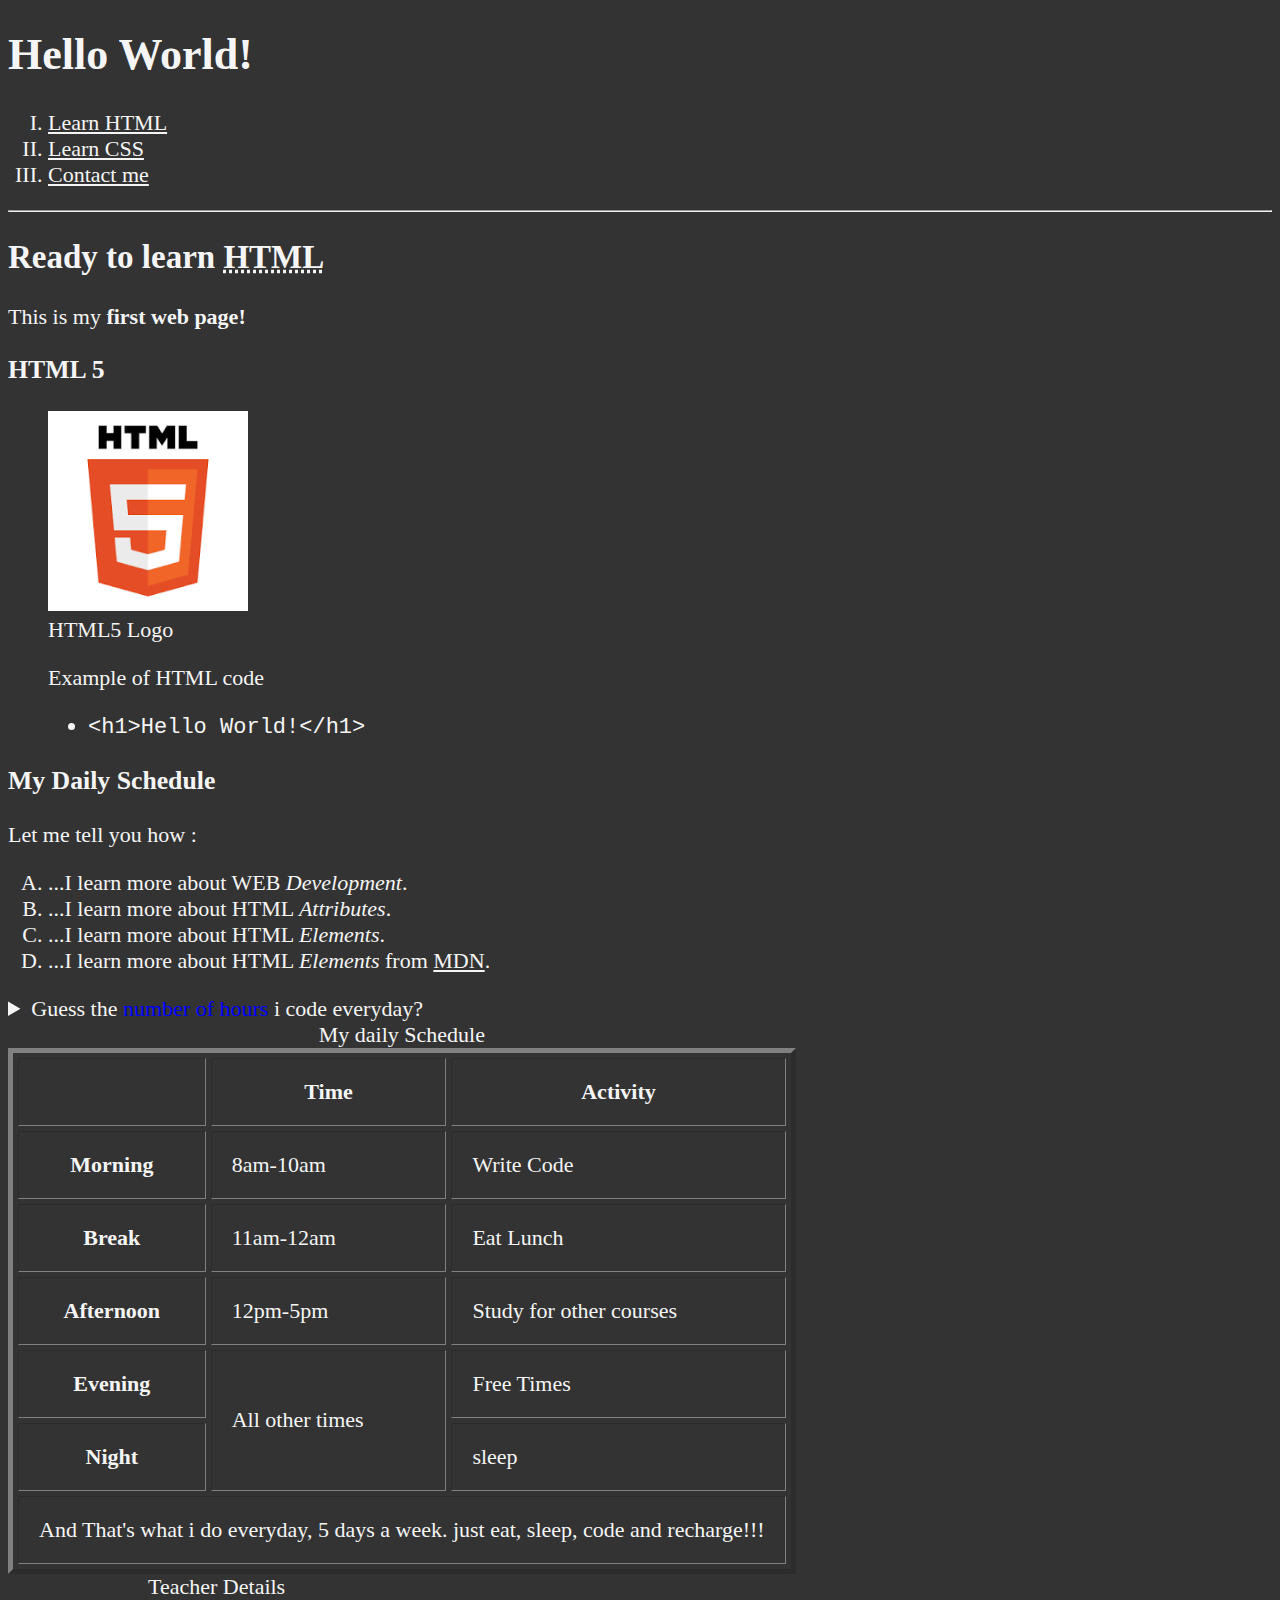
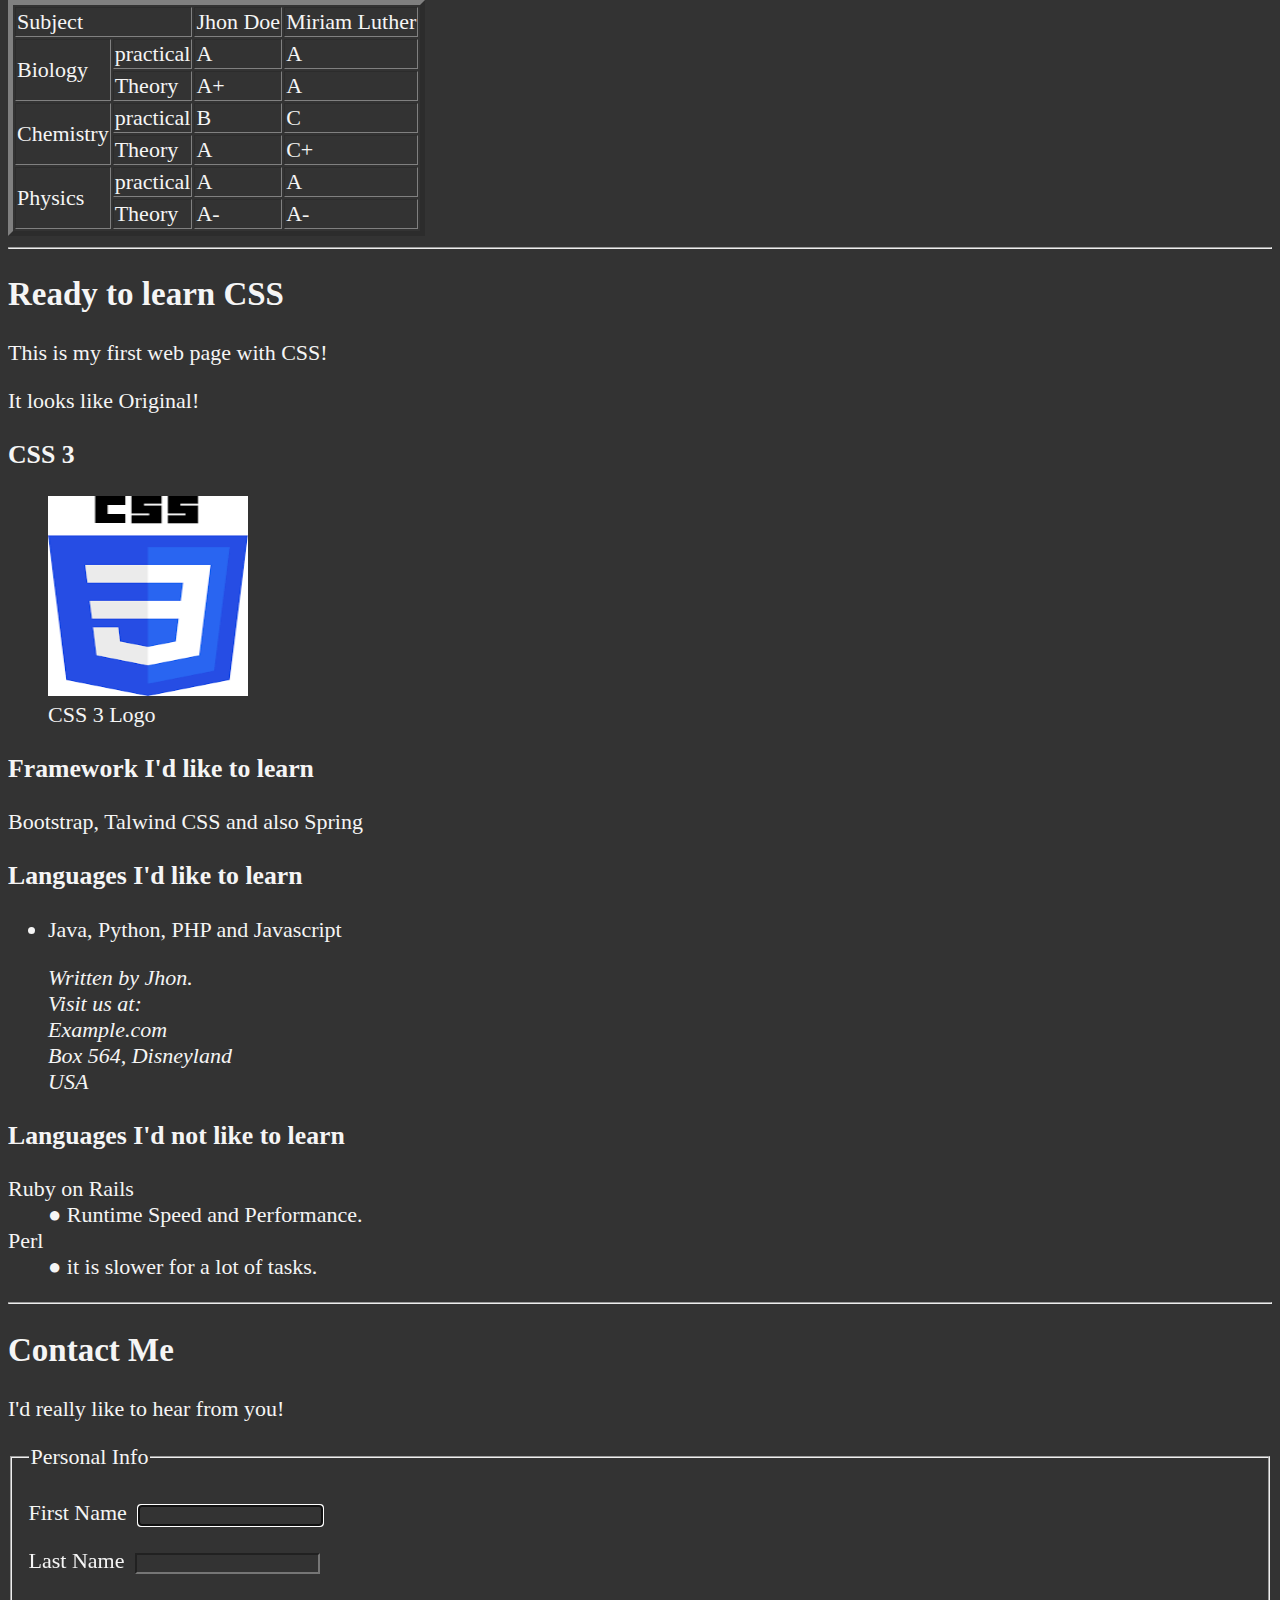
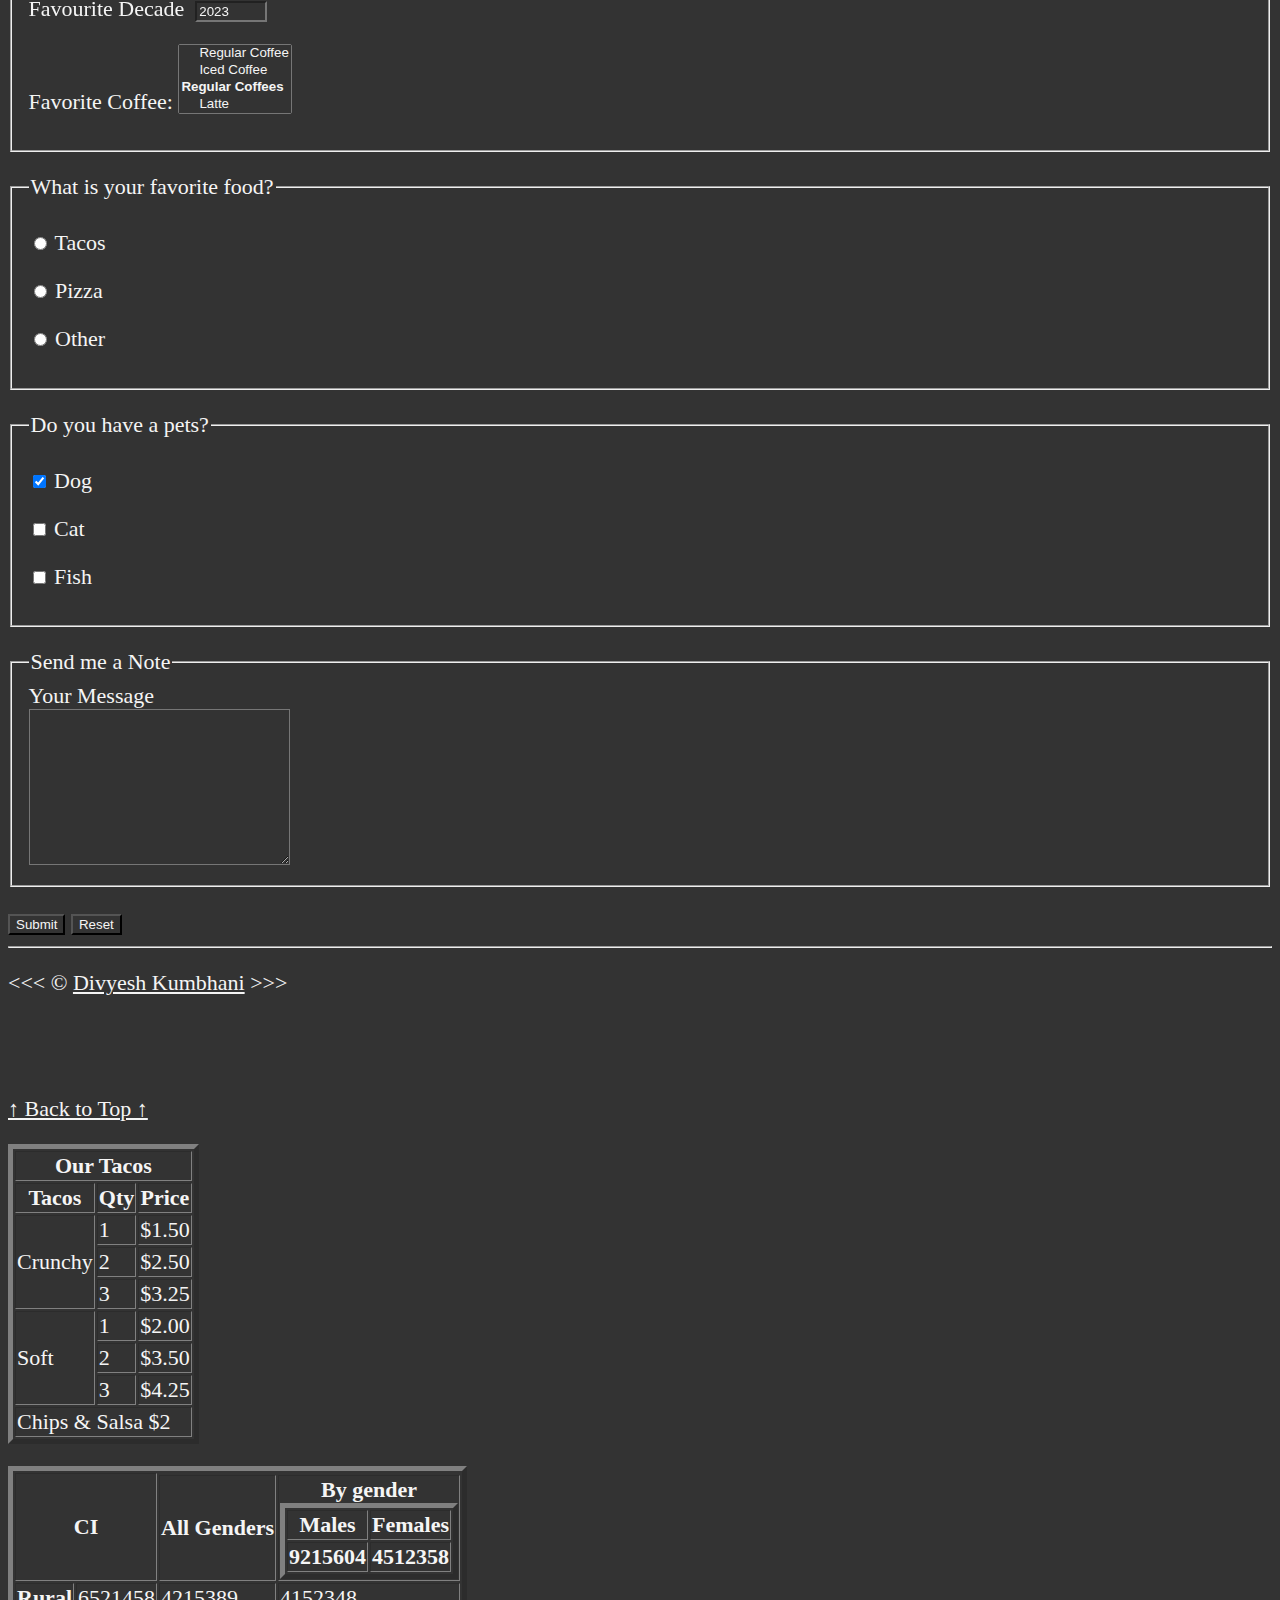
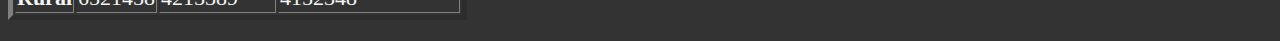
<file: index.html>
<!DOCTYPE html>
<html lang="en">
<head>
    <meta charset="UTF-8">
    <meta name="autor" content="Divyesh Kumbhani">
    <meta name="description" content="This page contains Basic information about the html.">
    <meta name="viewport" content="width=device-width, initial-scale=1.0">
    <title>My first webpage</title>
    <link rel="fav icon" href="img/html5.png" type="image/png">
    <link rel="stylesheet" href="main.css" type="text/css">
</head>
<body>
    <header>
        <!-- Heading -->
        <h1 class="top-page">Hello World!</h1>
            <nav aria-label="primary-navigation">
            <!-- <h2 id="primary-navigation">Primary Navigation</h2> -->
                <ol type="I">
                    <li><a href="#html">Learn HTML</a></li>
                    <li><a href="#css">Learn CSS</a></li>
                    <li><a href="#contact">Contact me</a></li>
                </ol>
            </nav>
    </header>
    <hr>
    <main>
        <article id="html">
            <!-- SubHeading 1 starts here-->
            <h2>Ready to learn <abbr title="Hyper Text Markup Language">HTML</abbr></h2>
            <p>This is my <strong>first web page!</strong></p>

            <section>
                <h3>HTML 5</h3>
                <figure>
                    <img width="200" src="./img/html5.png" alt="HTML5 Logo" title="HTML 5 Logo">
                    <figcaption>HTML5 Logo</figcaption>
                </figure>

                <figure>
                    <figcaption>Example of HTML code</figcaption>
                    <ul>
                        <li>
                            <code>&lt;h1&gt;Hello World!&lt;/h1&gt;</code>
                        </li>
                    </ul>
                </figure>
                <h3>My Daily Schedule</h3>
                <p>Let me tell you how :</p>
                    <ol type="A">
                        <li>...I learn more about WEB <em>Development</em>.</li>
                        <li>...I learn more about HTML <em>Attributes</em>.</li>
                        <li>...I learn more about HTML <em>Elements</em>.</li>
                        <li>...I learn more about HTML <em>Elements</em> from <a href="https://developer.mozilla.org" target="_blank">MDN</a>.</li>
                    </ol>

                    <aside>
                        <details>
                            <summary>Guess the <mark style="color: blue;">number of hours</mark> i code everyday?</summary>
                            <p>I start at 8 AM and write code for <time datetime="PT3H"> 3 hours</time></p>
                        </details>
                    </aside>

                    <table border="5" cellspacing="5" cellpadding="20" bgcolor="white">
                        <caption>My daily Schedule</caption>
                        <thead>
                            <tr>
                                <th>&nbsp;</th>
                                <th scope="col">Time</th>
                                <th scope="col">Activity</th>
                            </tr>
                        </thead>
                        <tbody>
                            <tr>
                                <th scope="row">Morning</th>
                                <td>8am-10am</td>
                                <td>Write Code</td>
                            </tr>
                            <tr>
                                <th scope="row">Break</th>
                                <td>11am-12am</td>
                                <td>Eat Lunch</td>
                            </tr>
                            <tr>
                                <th scope="row">Afternoon</th>
                                <td>12pm-5pm</td>
                                <td>Study for other courses</td>
                            </tr>
                            <tr>
                                <th scope="row">Evening</th>
                                <td rowspan="2">All other times</td>
                                <td>Free Times</td>
                            </tr>
                            <tr>
                                <th scope="row">Night</th>
                                <td>sleep</td>
                            </tr>
                        </tbody>
                        <tfoot>
                            <tr>
                                <td colspan="3">And That's what i do everyday, 5 days a week. just eat, sleep, code and recharge!!!</td>
                            </tr>
                        </tfoot>
                    </table>

                    <!-- Practice on table -->
                    <table border="5px">
                        <caption>
                            Teacher Details
                        </caption>
                        <thead>
                            <tr>
                                <td colspan="2">Subject</td>
                                <td>Jhon Doe</td>
                                <td>Miriam Luther</td>
                            </tr>
                            <tr>
                                <td rowspan="2">Biology</td>
                                <td>practical</td>
                                <td>A</td>
                                <td>A</td>
                            </tr>
                            <tr>
                                <td>Theory</td>
                                <td>A+</td>
                                <td>A</td>
                            </tr>
                            <tr>
                                <td rowspan="2">Chemistry</td>
                                <td>practical</td>
                                <td>B</td>
                                <td>C</td>
                            </tr>
                            <tr>
                                <td>Theory</td>
                                <td>A</td>
                                <td>C+</td>
                            </tr>
                            <tr>
                                <td rowspan="2">Physics</td>
                                <td>practical</td>
                                <td>A</td>
                                <td>A</td>
                            </tr>
                            <tr>
                                <td>Theory</td>
                                <td>A-</td>
                                <td>A-</td>
                            </tr>
                        </thead>
                        <tbody>

                        </tbody>
                    </table>
            </section>
        </article>
        <hr>
        <!-- Subheading 1 ends here -->
        <article id="css">
        
            <!-- SubHeading 2 strats here-->
            <h2>Ready to learn CSS</h2>
            <p>This is my first web page with CSS!</p>
            <p>It looks like Original!</p>
            <section>
                <h3>CSS 3</h3>
                <figure>
                    <img src="./img/CSS3.png" alt="CSS3 Logo" loading="lazy" width="200" height="200">
                    <figcaption>CSS 3 Logo</figcaption>
                </figure>

                <h3>Framework I'd like to learn</h3>
                <p>Bootstrap, Talwind CSS and also Spring</p>

                <h3>Languages I'd like to learn</h3>
                <ul>
                    <li><p>Java, Python, PHP and Javascript</p>

                        <!-- Address starts from here -->
                        <address>
                        Written by Jhon.<br>
                        Visit us at:<br>
                        Example.com<br>
                        Box 564, Disneyland<br>
                        USA
                        </address>
                        <!-- Address ends from here -->
                    </li>
                </ul>

                <h3>Languages I'd not like to learn</h3>
                <!-- Description list starts from here -->
                <dl>
                    <dt>Ruby on Rails</dt>
                    <dd><span>&#9679;</span> Runtime Speed and Performance.</dd>

                    <dt>Perl</dt>
                    <dd><span>&#9679;</span> it is slower for a lot of tasks.</dd>
                </dl>
                <!-- Description list ends from here -->
            </section>
        </article>
    </main>
    <hr>
    <article id="contact">
        <h2>Contact Me</h2>
        <p>I'd really like to hear from you!</p>
        <form>
            <fieldset>
            <legend>Personal Info</legend>
            <p>
                <label for="firstName">First Name</label>&nbsp;
                <input type="text" name="firstName" id="firstName" required autocomplete="on" autofocus>
            </p>
            <p>
                <label for="lastName">Last Name</label>&nbsp;
                <input type="text" name="lastName" id="lastName" required autocomplete="on">
            </p>
            <p>
                <label for="decade">Favourite Decade</label>&nbsp;
                <input type="number" name="decade" id="decade" min="1945" max="2023" step="10" value="2023">
            </p>
            <p>
                <label for="coffee">Favorite Coffee: </label>
                <select name="coffee" id="coffee" size="4"> 
                    <optgroup label="Coffees">
                        <option value="regular coffee">Regular Coffee</option>
                        <option value="iced coffee">Iced Coffee</option>
                    </optgroup>
                    <optgroup label="Regular Coffees">
                        <option value="latte" selected>Latte</option>
                        <option value="cappuccino">Cappuccino</option>
                        <option value="cortado">Cortado</option>
                        <option value="americano">Americano</option>
                        <option value="other">Other</option>
                    </optgroup>
                </select>
            </p>
            <!-- <p>
                <label for="cofee">Favorite Coffee: </label>
                <input type="text" name="coffee" id="coffee" list="coffee-list">
                <datalist id="coffee-list">
                    <option value="latte"></option>
                    <option value="cappuccino"></option>
                    <option value="Regular Coffees"></option>
                    <option value="other"></option>
                    <option value="americano"></option>
                    <option value="cappuccino"></option>
                </datalist>
            </p> -->
            </fieldset>
        <p>
            <fieldset>
                <legend>What is your favorite food?</legend>
                <p>
                    <input type="radio" name="food" id="tacos" value="tacos">
                    <label for="tacos">Tacos</label>
                </p>

                <p>
                    <input type="radio" name="food" id="pizza" value="pizza">
                    <label for="pizza">Pizza</label>
                </p>

                <p>
                    <input type="radio" name="food" id="other" value="other">
                    <label for="other">Other</label>
                </p>
            </fieldset>
        </p>
        <p>
            <fieldset>
                <legend>Do you have a pets?</legend>
                <P>
                    <input type="checkbox" checked name="pets" id="dog" value="dog">
                    <label for="dog">Dog</label>
                </P>
                <p>
                    <input type="checkbox" name="pets" id="cat" value="cat">
                    <label for="cat">Cat</label>
                </p>
                <p>
                    <input type="checkbox" name="pets" id="fish" value="fish">
                    <label for="fish">Fish</label>
                 </p>
            </fieldset>
        </p>
        <p>
            <fieldset>
                <legend>Send me a Note</legend>
                <label for="msg">Your Message</label>
                <br>
                <textarea name="msg" id="msg" cols="30" rows="10"></textarea>
            </fieldset>
        </p>
        <button type="submit">Submit</button>
        <button type="reset">Reset</button>
    </form>
    </article>
    <hr>
    <footer>
        <!-- subheading 2 ends here -->

        <p>&lt;&lt;&lt; &copy; <a href="about.html">Divyesh Kumbhani</a> &gt;&gt;&gt;</p><br><br><br>

        <a href="#">&#8593; Back to Top  &#8593;</a>
    </footer>
<p>
    <table border="5">
        <tr>
            <th colspan="3">Our Tacos</th>
        </tr>
        <tr>
            <th>
                Tacos
            </th>
            <th>
                Qty
            </th>
            <th>
                Price
            </th>
        </tr>
        <tr>
            <td rowspan="3">Crunchy</td>
            <td>1</td>
            <td>$1.50</td>
        </tr>
        <tr>
            <td>2</td>
            <td>$2.50</td>
        </tr>
        <tr>
            <td>3</td>
            <td>$3.25</td>
        </tr>
        <tr>
            <td rowspan="3">Soft</td>
            <td>1</td>
            <td>$2.00</td>
        </tr>
        <tr>
            <td>2</td>
            <td>$3.50</td>
        </tr>
        <tr>
            <td>3</td>
            <td>$4.25</td>
        </tr>
        <tr>
            <td colspan="3">Chips & Salsa $2</td>
        </tr>
    </table>
    </p>
    <p>
        <!-- <table border="5">
            <thead>
                <tr>
                    <th rowspan="3" colspan="2">CI</th>
                    <th rowspan="3">All Genders</th>  
                    <th>By Gender
                        <table border="5">
                            <tr>
                                <th>Male</th>
                                <th>Female</th>
                            </tr>
                            <tr>
                                <td>9215604</td>
                                <td>4512358</td>
                            </tr>
                        </table>
                    </th>
                </tr>
            </thead>
            <tbody>
                <tr>
                    <th>Rural</th>
                    <td>6521458</td>
                    <td>4215389</td>
                    <td colspan="2">4152348</td>
                </tr>
            </tbody>
        </table> -->
        <table border="5">
            <tr>
              <th colspan="2" rowspan="2">CI</th>
            </tr>
            <tr>
              <th>All Genders</th>
              <th>By gender
                <table border="5">
                  <tr>
                    <th>Males</th>
                    <th>Females</th>
                  </tr>
                  <tr>
                    <td>9215604</td>
                    <td>4512358</td>
                  </tr>
                </table>
            </th>
      
            </tr>
            <tr>
              <th>Rural</th>
              <td>6521458</td>
              <td>4215389</td>
              <td>4152348</td>
            </tr>
          </table> 
    </p>
</body>
</html>
</file>
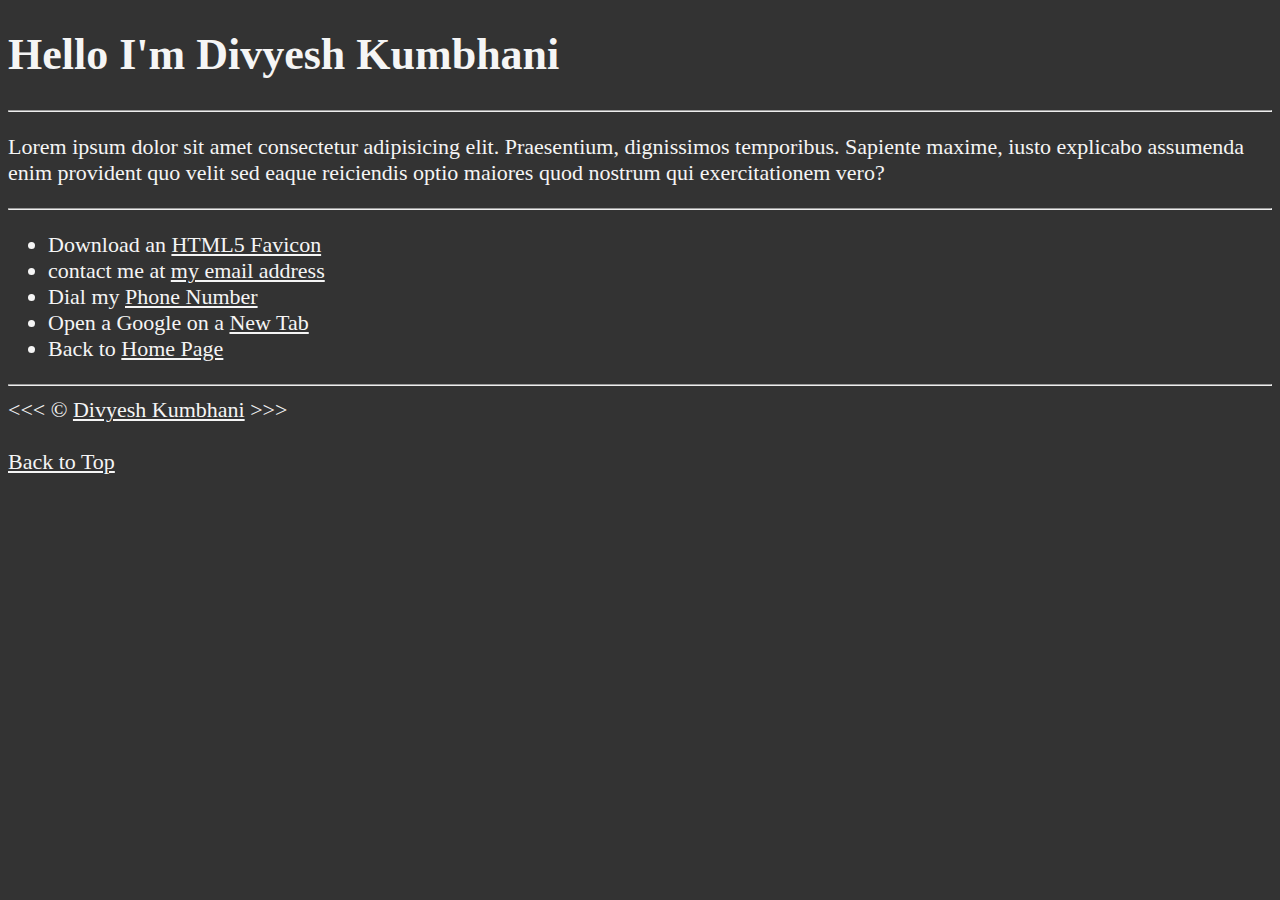
<file: about.html>
<!DOCTYPE html>
<html lang="en">
<head>
    <meta charset="UTF-8">
    <meta name="autor" content="Divyesh Kumbhani">
    <meta name="description" content="This page contains information about me.">
    <meta name="viewport" content="width=device-width, initial-scale=1.0">
    <title>About Me</title>
    <link rel="fav icon" href="html5.png" type="image/png">
    <link rel="stylesheet" href="main.css" type="text/css">
</head>
<body>
    <!-- Heading -->
    <h1>Hello I'm Divyesh Kumbhani</h1>

    <hr>
        <p>Lorem ipsum dolor sit amet consectetur adipisicing elit. Praesentium, dignissimos temporibus. Sapiente maxime, iusto explicabo assumenda enim provident quo velit sed eaque reiciendis optio maiores quod nostrum qui exercitationem vero?</p>
    <hr>

    <ul>
        <li>Download an <a href="html5.png" download> HTML5 Favicon</a></li>
        <li>contact me at <a href="mailto:divyeshkumbhani8@gmail.com">my email address</a></li>
        <li>Dial my <a href="tel:+9328403221">Phone Number</a></li>
        <li>Open a Google on a <a href="https://www.google.com" target="_blank">New Tab</a></li>
        <li>Back to <a href="/">Home Page</a></li>
    </ul>

    <hr>
    
    &lt;&lt;&lt; &copy; <a href="about.html">Divyesh Kumbhani</a> &gt;&gt;&gt;<br><br>
    <a href="#top">Back to Top</a>
</body>
</html>
</file>
<file: main.css>
html{
    font-size: 22px;
}
*{
    background-color: #333;
    color: whitesmoke;
}
</file>
